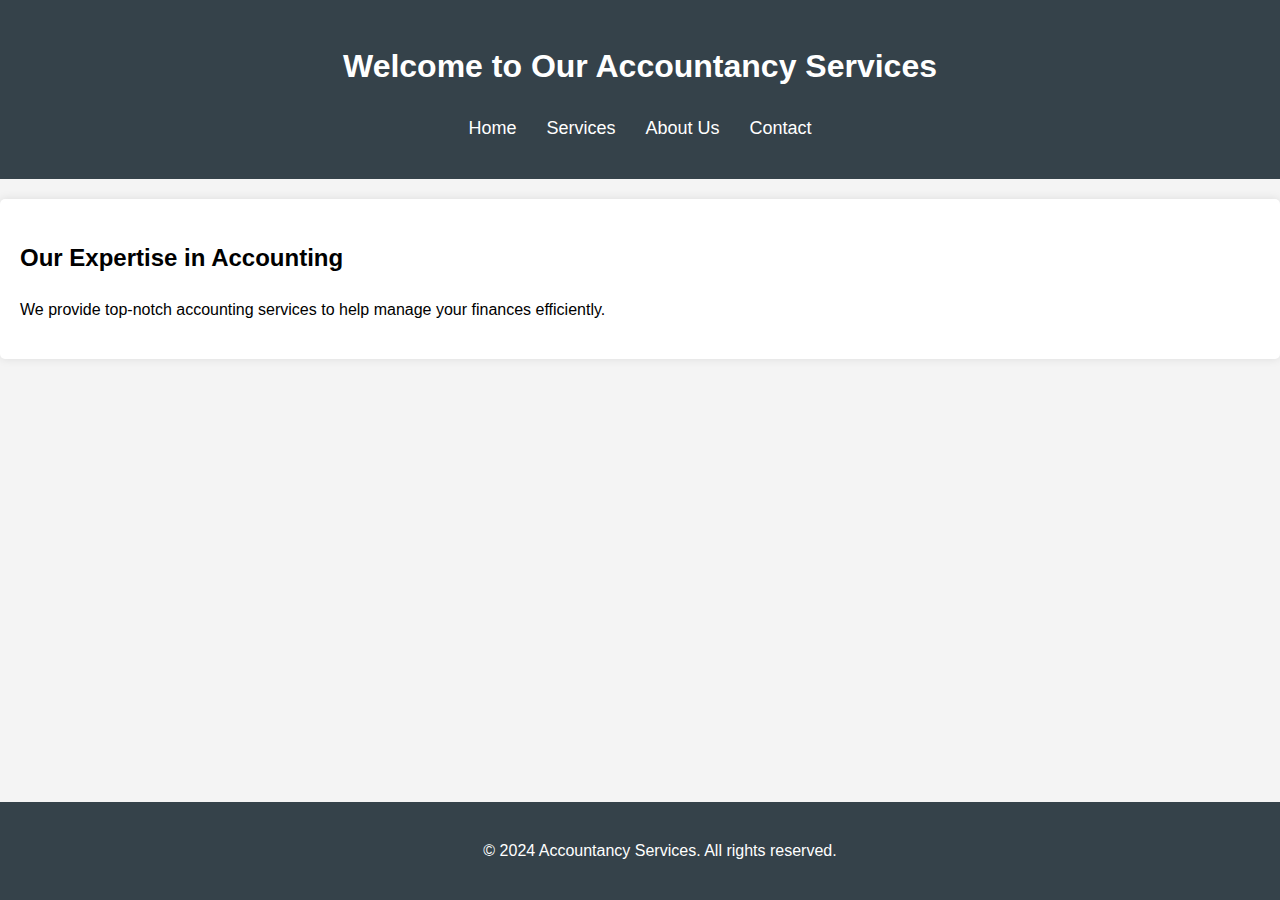
<file: index.html>
<!DOCTYPE html>
<html lang="en">
<head>
    <meta charset="UTF-8">
    <meta name="viewport" content="width=device-width, initial-scale=1.0">
    <title>Accountancy Services</title>
    <link rel="stylesheet" href="style.css">
</head>
<body>
    <header>
        <h1>Welcome to Our Accountancy Services</h1>
        <nav>
            <ul>
                <li><a href="index.html">Home</a></li>
                <li><a href="services.html">Services</a></li>
                <li><a href="about.html">About Us</a></li>
                <li><a href="contact.html">Contact</a></li>
            </ul>
        </nav>
    </header>

    <section id="content">
        <h2>Our Expertise in Accounting</h2>
        <p>We provide top-notch accounting services to help manage your finances efficiently.</p>
    </section>

    <footer>
        <p>&copy; 2024 Accountancy Services. All rights reserved.</p>
    </footer>

    <script src="script.js"></script>
</body>
</html>
</file>
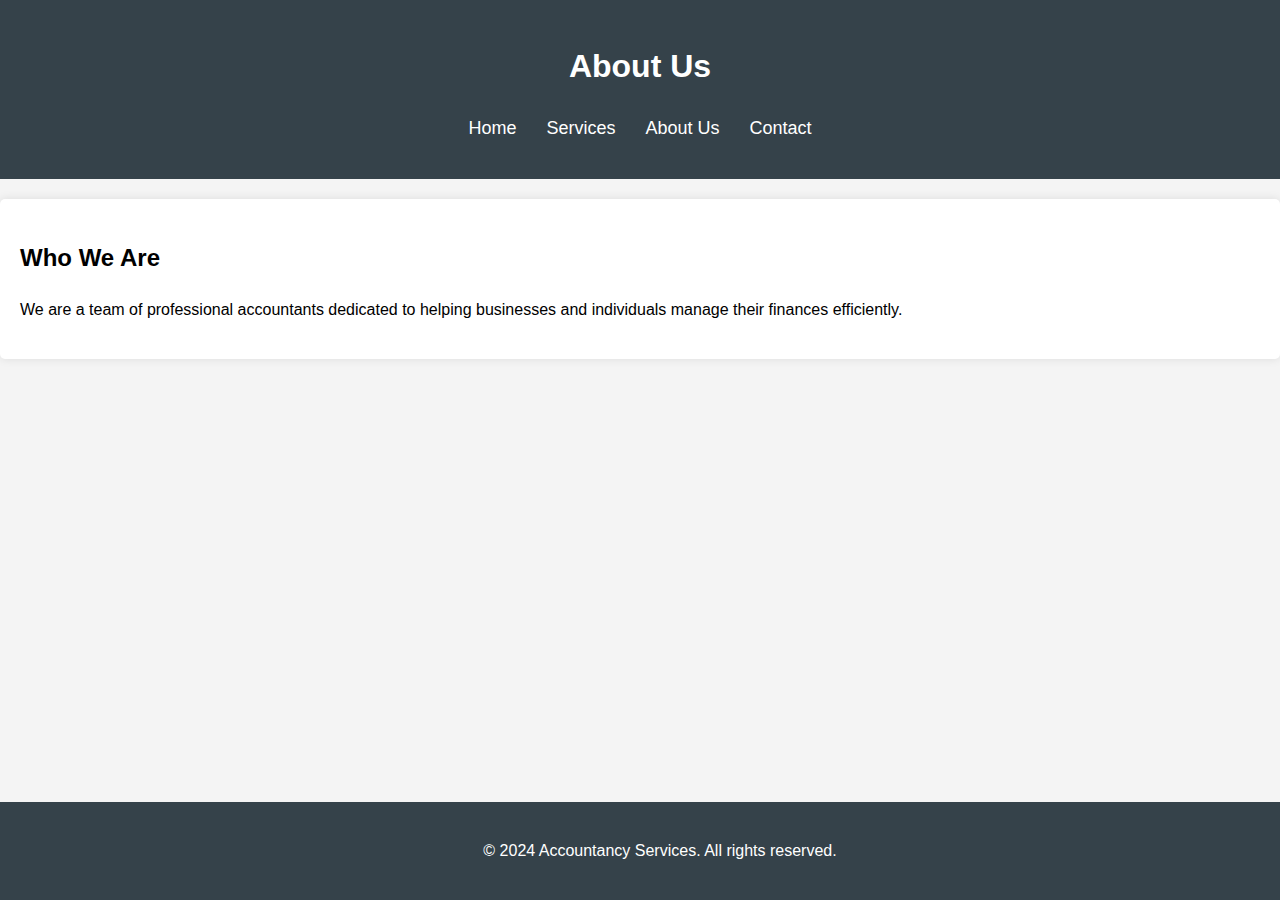
<file: about.html>
<!DOCTYPE html>
<html lang="en">
<head>
    <meta charset="UTF-8">
    <meta name="viewport" content="width=device-width, initial-scale=1.0">
    <title>About Us - Accountancy Services</title>
    <link rel="stylesheet" href="style.css">
</head>
<body>
    <header>
        <h1>About Us</h1>
        <nav>
            <ul>
                <li><a href="index.html">Home</a></li>
                <li><a href="services.html">Services</a></li>
                <li><a href="about.html">About Us</a></li>
                <li><a href="contact.html">Contact</a></li>
            </ul>
        </nav>
    </header>

    <section id="content">
        <h2>Who We Are</h2>
        <p>We are a team of professional accountants dedicated to helping businesses and individuals manage their finances efficiently.</p>
    </section>

    <footer>
        <p>&copy; 2024 Accountancy Services. All rights reserved.</p>
    </footer>

    <script src="script.js"></script>
</body>
</html>
</file>
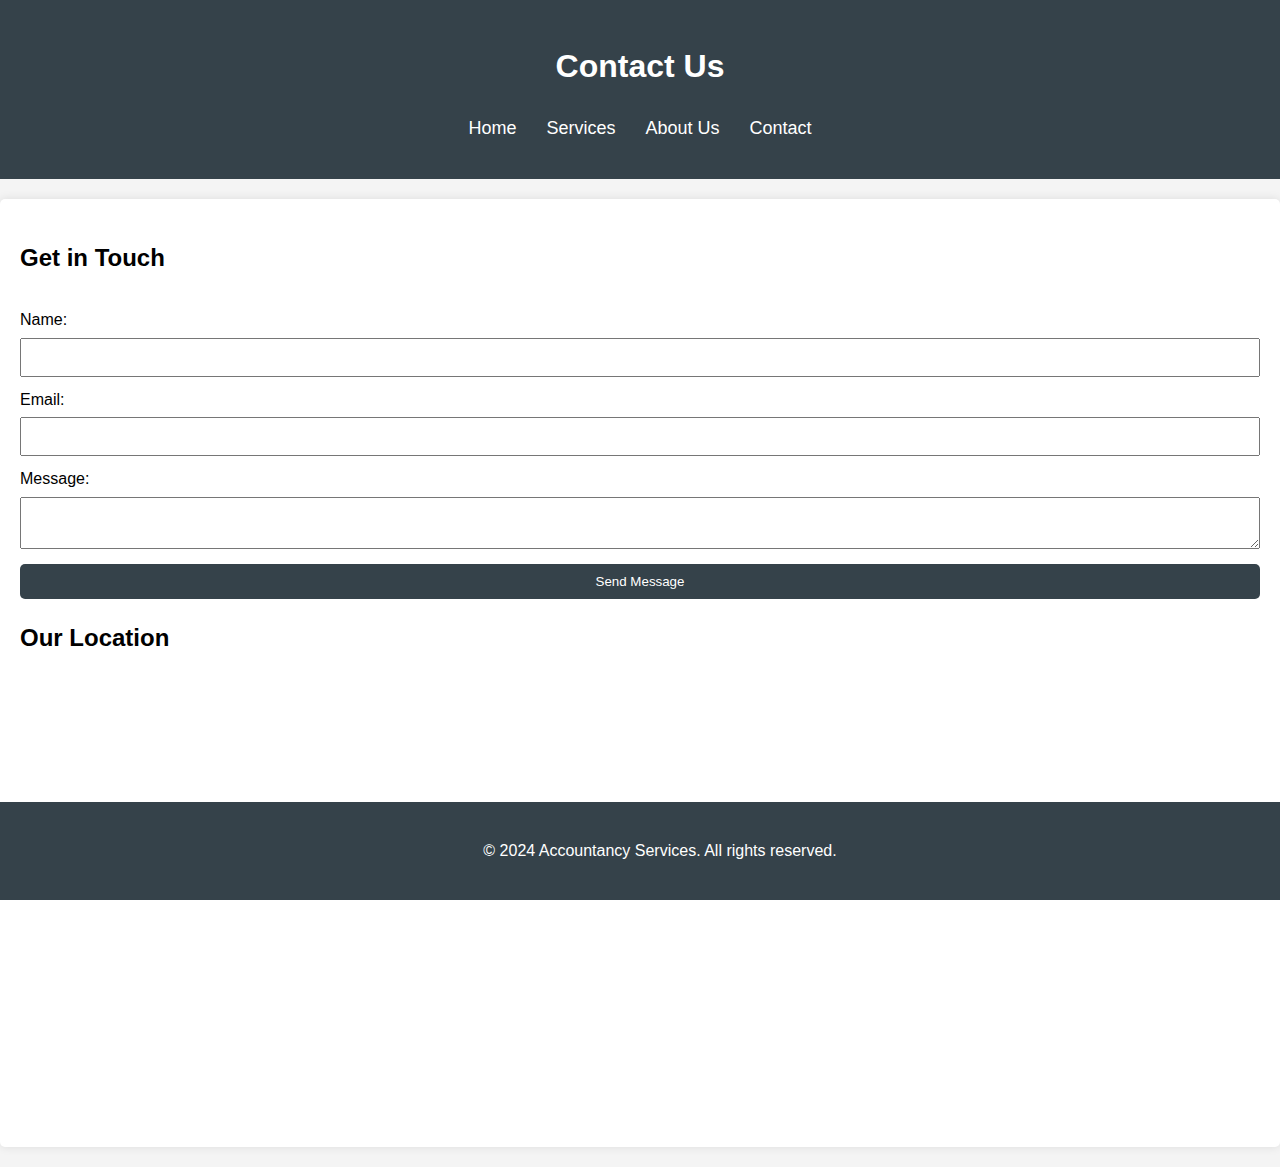
<file: contact.html>
<!DOCTYPE html>
<html lang="en">
<head>
    <meta charset="UTF-8">
    <meta name="viewport" content="width=device-width, initial-scale=1.0">
    <title>Contact Us - Accountancy Services</title>
    <link rel="stylesheet" href="style.css">
</head>
<body>
    <header>
        <h1>Contact Us</h1>
        <nav>
            <ul>
                <li><a href="index.html">Home</a></li>
                <li><a href="services.html">Services</a></li>
                <li><a href="about.html">About Us</a></li>
                <li><a href="contact.html">Contact</a></li>
            </ul>
        </nav>
    </header>

    <section id="contact">
        <h2>Get in Touch</h2>
        <form id="contactForm">
            <label for="name">Name:</label>
            <input type="text" id="name" name="name" required>
            <label for="email">Email:</label>
            <input type="email" id="email" name="email" required>
            <label for="message">Message:</label>
            <textarea id="message" name="message" required></textarea>
            <button type="submit">Send Message</button>
        </form>

        <h2>Our Location</h2>
        <div id="map">
            <iframe
                src="https://www.google.com/maps/embed?pb=!1m18!1m12!1m3!1d3151.835434509431!2d144.95565111531657!3d-37.81732797975145!2m3!1f0!2f0!3f0!3m2!1i1024!2i768!4f13.1!3m3!1m2!1s0x6ad642af0f11fd81%3A0x5045675218ce6e0!2sVictoria%20Australia!5e0!3m2!1sen!2sus!4v1615005408935!5m2!1sen!2sus"
                width="600"
                height="450"
                style="border:0;"
                allowfullscreen=""
                loading="lazy"
            ></iframe>
        </div>
    </section>

    <footer>
        <p>&copy; 2024 Accountancy Services. All rights reserved.</p>
    </footer>

    <script src="script.js"></script>
</body>
</html>
</file>
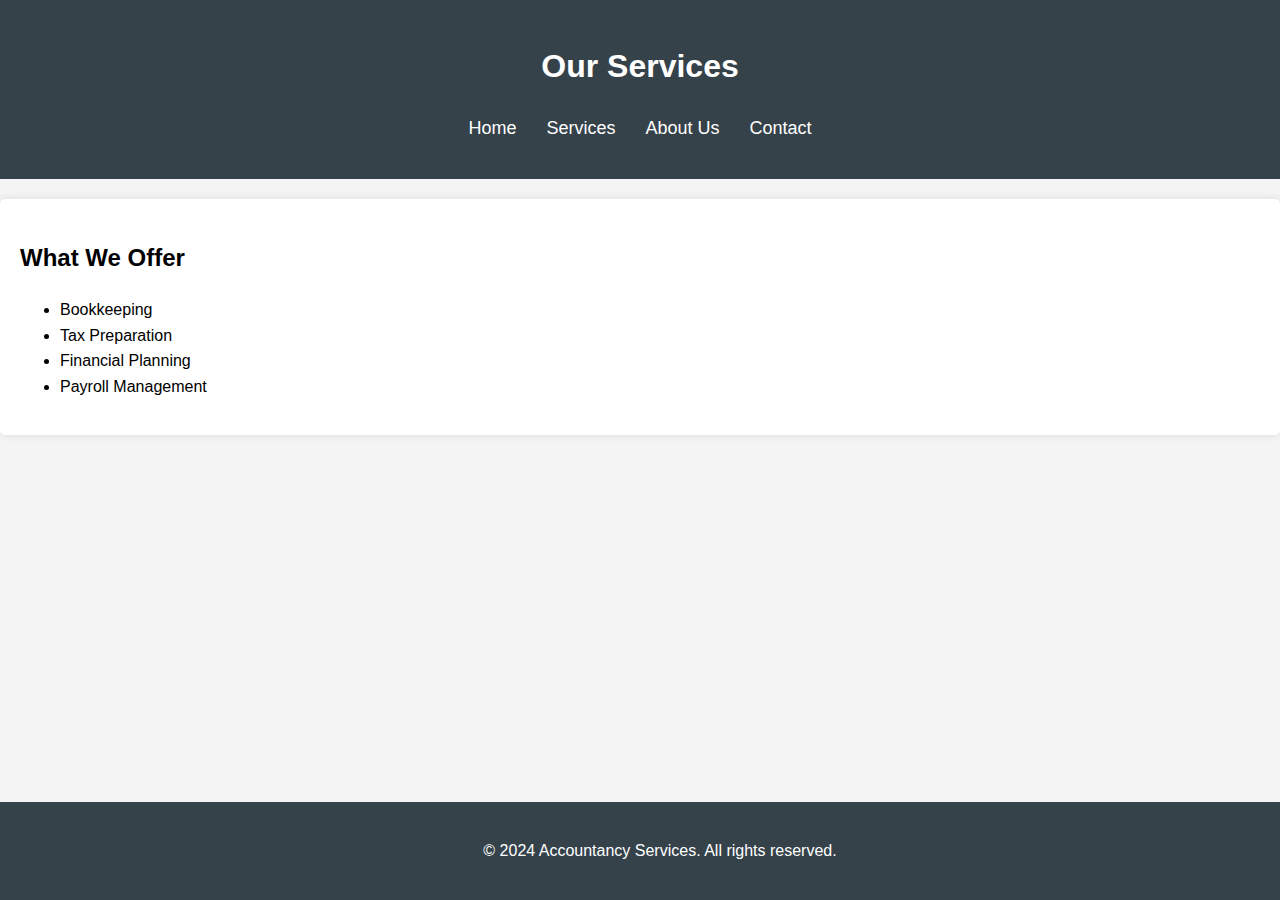
<file: services.html>
<!DOCTYPE html>
<html lang="en">
<head>
    <meta charset="UTF-8">
    <meta name="viewport" content="width=device-width, initial-scale=1.0">
    <title>Services - Accountancy Services</title>
    <link rel="stylesheet" href="style.css">
</head>
<body>
    <header>
        <h1>Our Services</h1>
        <nav>
            <ul>
                <li><a href="index.html">Home</a></li>
                <li><a href="services.html">Services</a></li>
                <li><a href="about.html">About Us</a></li>
                <li><a href="contact.html">Contact</a></li>
            </ul>
        </nav>
    </header>

    <section id="content">
        <h2>What We Offer</h2>
        <ul>
            <li>Bookkeeping</li>
            <li>Tax Preparation</li>
            <li>Financial Planning</li>
            <li>Payroll Management</li>
        </ul>
    </section>

    <footer>
        <p>&copy; 2024 Accountancy Services. All rights reserved.</p>
    </footer>

    <script src="script.js"></script>
</body>
</html>
</file>
<file: style.css>
body {
    font-family: Arial, sans-serif;
    line-height: 1.6;
    margin: 0;
    padding: 0;
    background-color: #f4f4f4;
}

/* Header Styling */
header {
    background-color: #35424a;
    color: white;
    padding: 20px;
    text-align: center;
}

/* Navigation Menu Styling */
nav ul {
    list-style-type: none;
    padding: 0;
    display: flex;
    justify-content: center;
    background-color: #35424a;
}

nav ul li {
    margin: 0 15px;
}

nav ul li a {
    color: white;
    text-decoration: none;
    font-size: 18px;
}

nav ul li a:hover {
    text-decoration: underline;
}

/* Section Styling */
section {
    padding: 20px;
    margin: 10px 0;
}

#content, #contact {
    background-color: white;
    padding: 20px;
    margin: 20px 0;
    border-radius: 5px;
    box-shadow: 0 0 10px rgba(0, 0, 0, 0.1);
}

/* Form Styling */
form {
    display: flex;
    flex-direction: column;
}

form label {
    margin-top: 10px;
}

form input, form textarea {
    padding: 10px;
    margin-top: 5px;
}

form button {
    margin-top: 15px;
    padding: 10px;
    background-color: #35424a;
    color: white;
    border: none;
    cursor: pointer;
    border-radius: 5px;
}

form button:hover {
    background-color: #28323c;
}

/* Map Container Styling */
#map {
    margin-top: 20px;
    display: flex;
    justify-content: center;
}

/* Footer Styling */
footer {
    text-align: center;
    padding: 20px;
    background-color: #35424a;
    color: white;
    position: fixed;
    bottom: 0;
    width: 100%;
}
</file>
